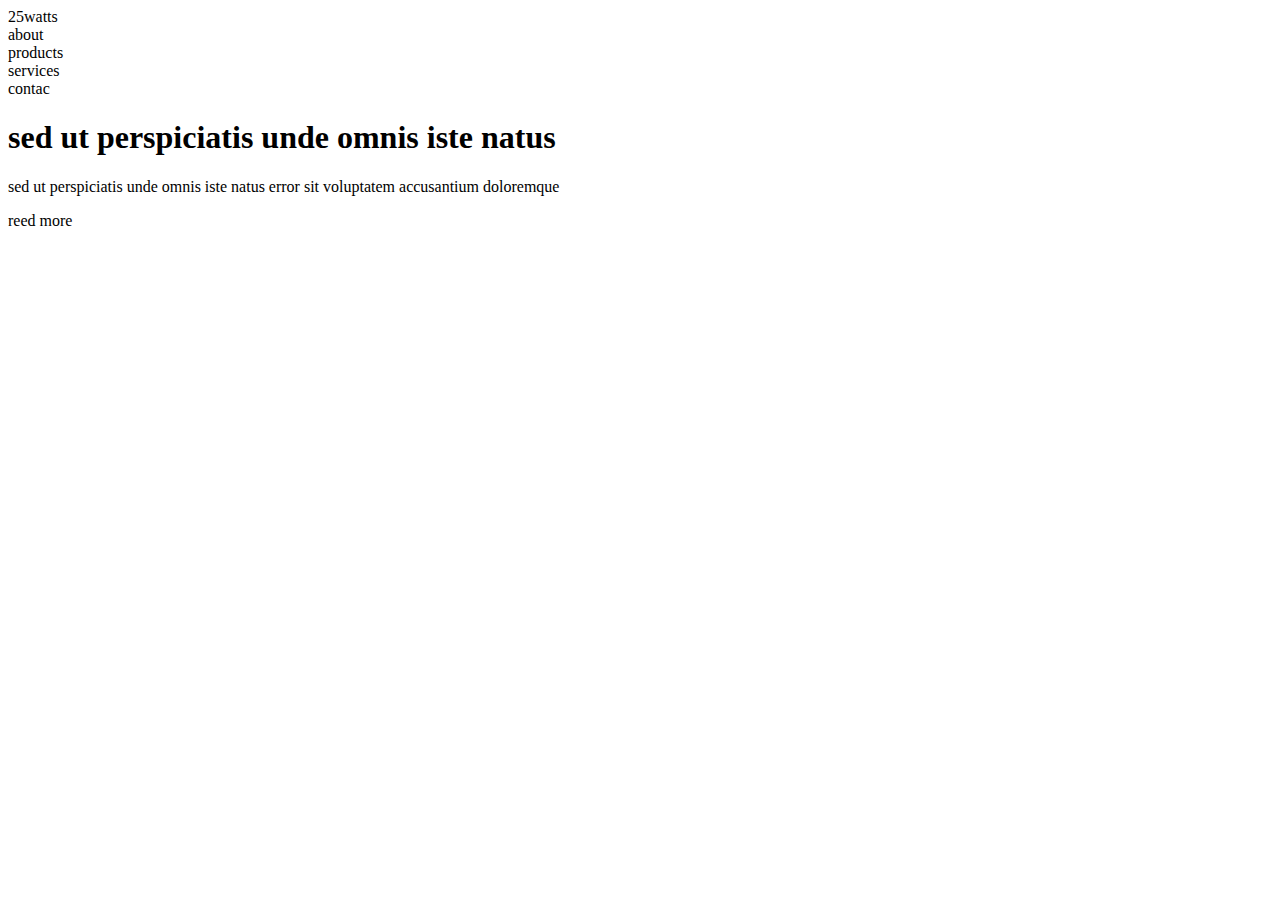
<file: index.html>
<HTMl:5></HTMl:5>
<HEAD>
    <TITle>adobe</TITle>
</HEAD>
<body>
    <nav>
        <header>25watts</header>
        <section>about</section>
        <section>products</section>
        <section>services</section>
        <section>contac</section>
        <h1>sed ut perspiciatis unde omnis iste natus</h1>
        <p>sed ut perspiciatis unde omnis iste natus error sit voluptatem accusantium doloremque</p>
        <aside>reed more</aside>
    </nav>
   

</body>
</file>
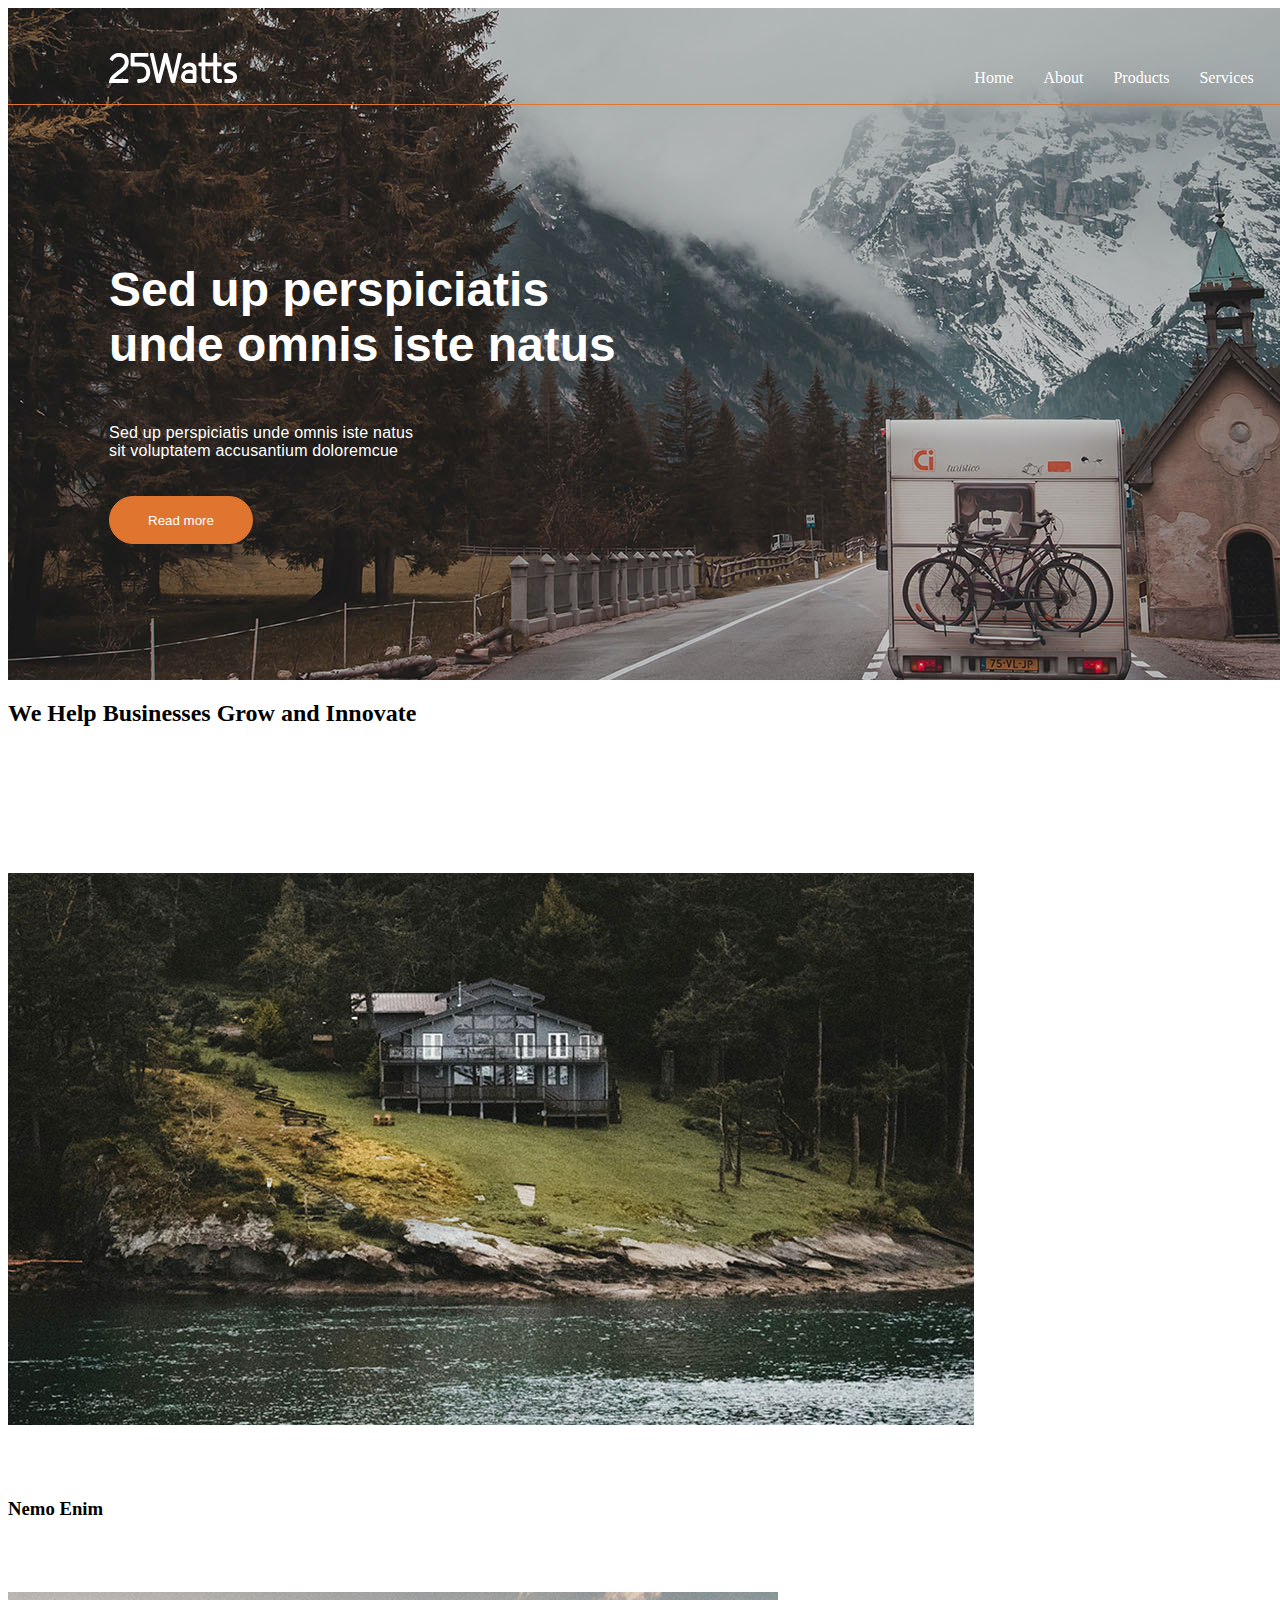
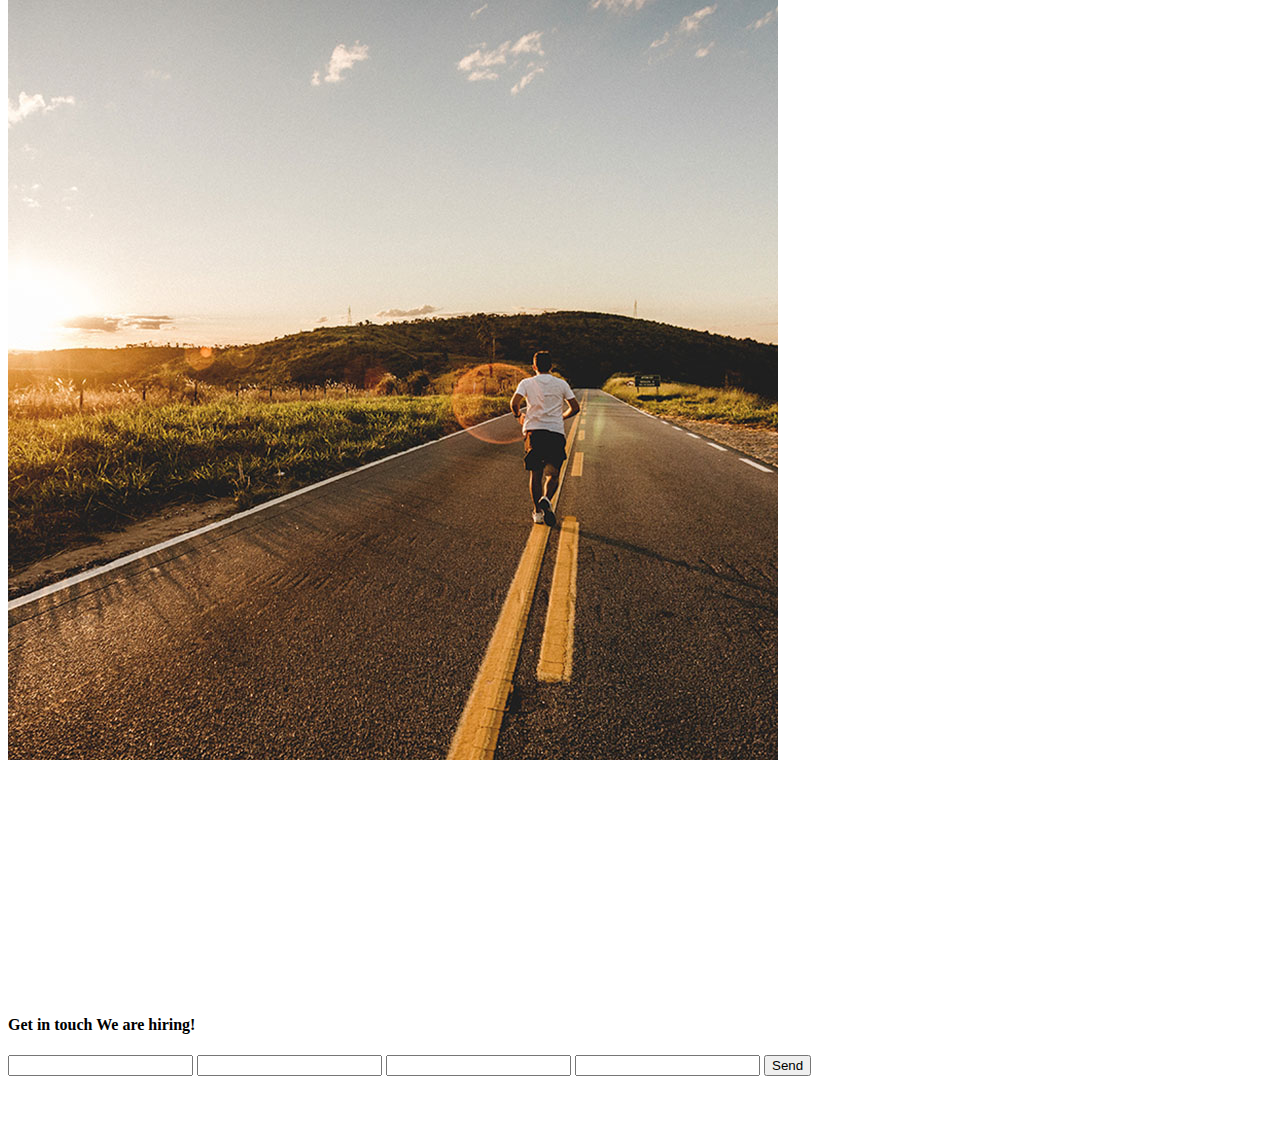
<file: index111.html>
<html>
  <!DOCTYPE html>
  <html lang="en">
    <head>
      <meta charset="UTF-8" />
      <meta http-equiv="X-UA-Compatible" content="IE=edge" />
      <meta name="viewport" content="width=device-width, initial-scale=1.0" />
      <title>FLOW 1</title>
      <link rel="stylesheet" href="assets/styles/styles.css">
    </head>
    <body>
      <header>
        <nav>
          <div id="logo">
         <img src="assets/imagenes/top-logo.svg" alt="logo25watts" />
          </div>
          <div id="opciones">
            <ul>
              <li><a href="">Home</a></li>
              <li><a href="">About</a></li>
              <li><a href="">Products</a></li>
              <li><a href="">Services</a></li>
              <li><a href="">Contac</a></li>
            </ul>
          </div>
        </nav>
      </header>
      <main>
        <section id="main-container">
            <div id="main-content">
          <div><h1>Sed up perspiciatis <br />unde omnis iste natus</h1></div>
          <div>
            <p>
              Sed up perspiciatis unde omnis iste natus <br />sit voluptatem
              accusantium doloremcue
            </p>
          </div>
          <button>Read more</button>
            </div>
        </section>
      </main>
      <div id="container1">
        <div id="recnaranja"></div>
        <h2>We Help Businesses Grow and Innovate</h2>
        <p>
          Lorem ipsum dolor sit amet, consetetur sadipscing elitr, sed diam
          nonumy eirmod tempor invidunt ut labore et dolore magna aliquyam erat,
          sed diam voluptua. At vero eos et accusam et justo duo dolores et ea
          rebum. Stet clita kasd gubergren, no sea takimata sanctus est Lorem
          ipsum dolor sit amet. Lorem ipsum dolor sit amet, consetetur
          sadipscing elitr, sed diam nonumy eirmod tempor invidunt ut labore et
          dolore magna aliquyam erat, sed diam voluptua. At vero eos et accusam
          et justo duo dolores et ea rebum. Stet clita kasd gubergren, no sea
          takimata sanctus est Lorem ipsum dolor sit amet. Lorem ipsum dolor sit
          amet, consetetur sadipscing elitr, sed diam nonumy eirmod tempor
          invidunt ut
        </p>
      </div>
      <div id="conteiner2">
        <div id="colorgrey1">
          <img src="assets/imagenes/section3-image.png" alt="foto2" />
        </div>
        <div id="colorgrey2"></div>
        <p>Sed ut perspiciatis</p>
        <h3>Nemo Enim</h3>
        <p>
          Sed ut perspiciatis unde omnis iste natus error sit voluptatem
          accusantium doloremque laudantium, totam rem aperiam.
        </p>
      </div>
      <div id="container3">
        <div id="colorgrey3">
          <img src="assets/imagenes/section4-image.png" alt="" />
        </div>
        <section>
          <p>Sed ut perspiciatis</p>
          <p>
            Lorem ipsum dolor sit amet, consetetur sadipscing elitr, sed diam
            nonumy eirmod tempor invidunt ut labore et dolore magna aliquyam
            erat, sed diam voluptua. At vero eos et accusam et justo duo dolores
            et ea rebum. Stet clita kasd gubergren, no sea takimata sanctus est
            Lorem ipsum dolor sit amet.
          </p>
          <p>Ut enim ad minima veniam</p>
          <p>Sit amet, consectetur, adipisci</p>
        </section>
      </div>
      <div id="conteiner4">
          <h4>Get in touch We are hiring!</h4>
          <form action="">
              <input type="text" name="Name">
              <input type="email" name="email">
              <input type="number" name="Phone">
              <input type="text" name="Message">
              <input type="button" value="Send">
          </form>
      </div>
      <footer>
        <p>hola </p>
      </footer>
    </body>
  </html>
</html>
</file>
<file: assets/styles/styles.css>
html{
  -webkit-box-sizing: border-box;
          box-sizing: border-box;
  margin: 0;
  padding: 0;
}

*,
*::after
*::before{
  margin: inherit;
  -webkit-box-sizing: inherit;
  box-sizing: inherit;
  font-size: inherit;
}

/*HEADER*/
header{
  position: absolute;
}

nav{
  border-bottom: 1px solid #e0752f;
  width: 1366px;
  height: 96px;
  display: -webkit-box;
  display: -ms-flexbox;
  display: flex;
  -webkit-box-orient: horizontal;
  -webkit-box-direction: normal;
      -ms-flex-direction: row;
          flex-direction: row;
  -webkit-box-pack: justify;
      -ms-flex-pack: justify;
          justify-content: space-between;
  -webkit-box-align: baseline;
      -ms-flex-align: baseline;
          align-items: baseline;
}

nav ul{
  list-style: none;
  display: -webkit-box;
  display: -ms-flexbox;
  display: flex;
  padding: 30px;
}

li a{
  text-decoration: none;
  color: white;
  display: -webkit-box;
  display: -ms-flexbox;
  display: flex;
  -webkit-box-pack: justify;
      -ms-flex-pack: justify;
          justify-content: space-between;
  padding: 15px;
}

h1{
  font-size: 48px;
  color: white;
  font-family: 'Segoe UI', Tahoma, Geneva, Verdana, sans-serif;
  padding-bottom: 20px;
}

#main-container{
  background-image: url(../imagenes/slider-1.png);
  height: 672px;
  width: 1366px;
  display: inline-block;
}

p{
  font-family: Arial, Helvetica, sans-serif;
  font-size: 16px;
  text-align: left;
  letter-spacing: 0.22px;
  color: #ffffff;
  padding-bottom: 20px;
}

button{
  top: 480px;
  left: 101px;
  width: 144px;
  height: 48px;
  border-radius: 25px;
  background: #E0752F;
  color: white;
  border: 1px solid #e0752f;
}

#main-content{
  margin-left: 101px;
  margin-top: 254px;
}

#logo{
  margin-left: 101px;
}
/*# sourceMappingURL=styles.css.map */
</file>
